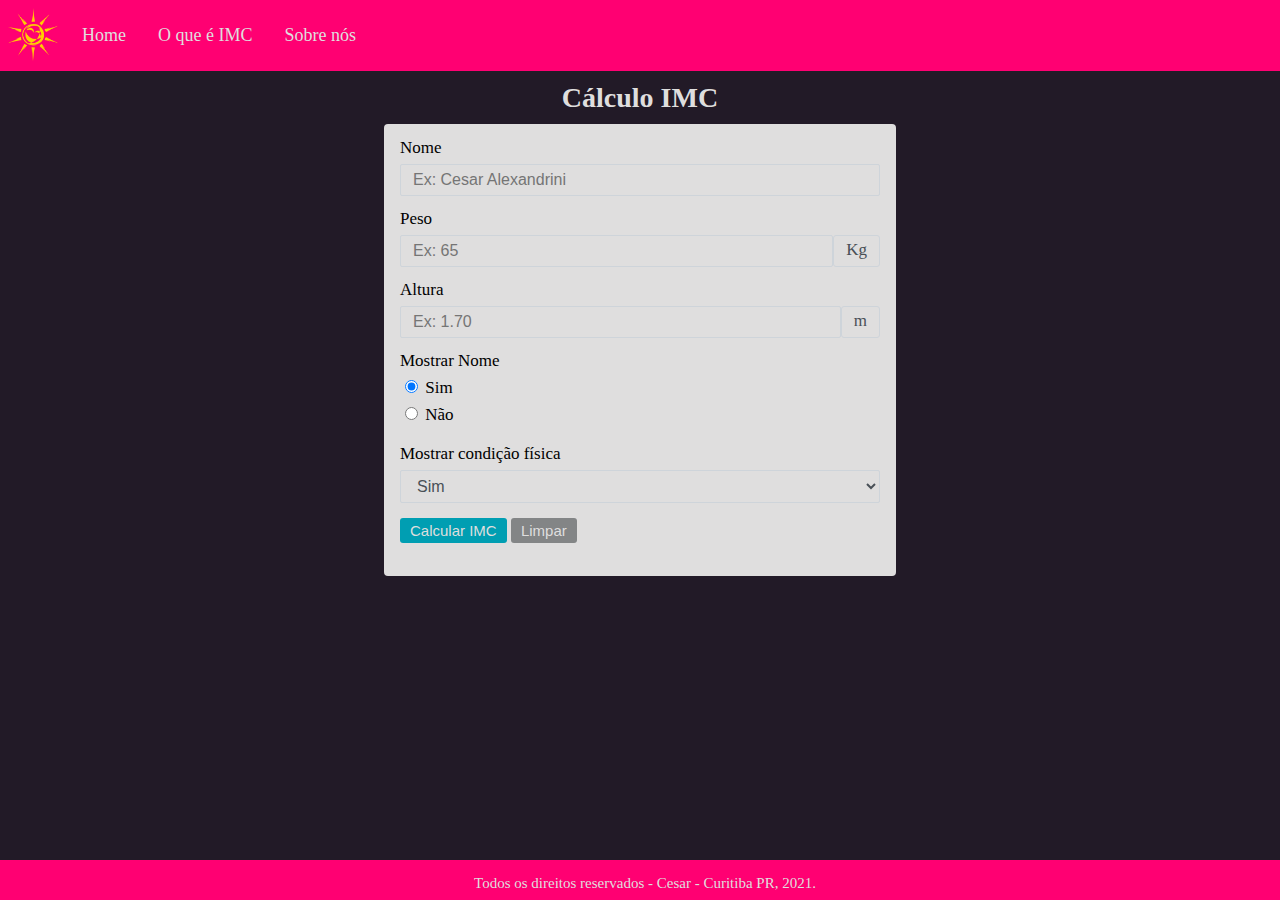
<file: HTML/index.html>
<!DOCTYPE html>
<html lang="pt-br">

<head>
    <meta charset="UTF-8">
    <meta http-equiv="X-UA-Compatible" content="IE=edge">
    <meta name="viewport" content="width=device-width, initial-scale=1.0">
    <meta name="description" content="Página para cálculo do IMC">
    <link rel="shortcut icon" href="/images/icone.ico" type="image/x-icon">
    <link rel="stylesheet" href="/CSS/style.css">
    <title>Calculadora IMC</title>
    <script src="/JavaScript/index.js"></script>
</head>

<body>

    <header>
        <nav role="navigation">
            <div class="logo">
                <a href="index.html">
                    <img src="/images/logo.png" alt="Logotipo" width="50">
                </a>
            </div>
            <ul class="menu">
                <li>
                    <a href="index.html">Home</a>
                </li>
                <li>
                    <a href="oqueéimc.html">O que é IMC</a>
                </li>
                <li>
                    <a href="sobrenos.html">Sobre nós</a>
                </li>
            </ul>
        </nav>
    </header>

    <main>
        <section class="container">
            <h1 class="titulo1">Cálculo IMC</h1>
            <section class="form-wrapper">
                <form name="calculo_imc">
                    <div>
                        <div class="form-group">
                            <label for="nome">Nome</label>
                            <input class="form-control" type="text" placeholder="Ex: Cesar Alexandrini" name="nome"
                                id="nome" required="required">
                        </div>

                        <div class="form-group">
                            <label for="peso">Peso</label>
                            <div class="input-group">
                                <input class="form-control" type="number" placeholder="Ex: 65" name="peso" id="peso"
                                    required="required" step="0.01" min="0.01" max="500">
                                <span class="span-group">Kg</span>
                            </div>
                        </div>

                        <div class="form-group">
                            <label for="altura">Altura</label>
                            <div class="input-group">
                                <input class="form-control" type="number" step="0.01" min="0.01" max="3"
                                    placeholder="Ex: 1.70" name="altura" id="altura" required="required">
                                <span class="span-group">m</span>
                            </div>
                        </div>
                    </div>

                    <div>
                        <div class="form-group">
                            <label for="">Mostrar Nome</label>
                            <div>
                                <label for="mostrar_nome">
                                    <input type="radio" name="mostrar_nome" value="0" checked>
                                    Sim
                                </label>
                            </div>

                            <div>
                                <label for="mostrar_nome">
                                    <input type="radio" name="mostrar_nome" value="1">
                                    Não
                                </label>
                            </div>
                        </div>

                        <div class="form-group">
                            <label for="">Mostrar condição física</label>
                            <select class="form-control" name="mostrar_condição_física" id="mostrar_condição_física">
                                <option selected value="0">Sim</option>
                                <option value="1">Não</option>
                            </select>
                        </div>
                    </div>
                    <input class="button button-primary" type="submit" name="calculo_imc" id="calculo_imc"
                        value="Calcular IMC" />
                    <input class="button button-secondary" type="reset" name="limpar" id="limpar" value="Limpar" />
                </form>
                <p class="imc-result" id="mostrar_imc"></p>
            </section>
        </section>
    </main>

    <footer>
        <p>Todos os direitos reservados - Cesar - Curitiba PR, 2021.</p>
    </footer>

</body>

</html>
</file>
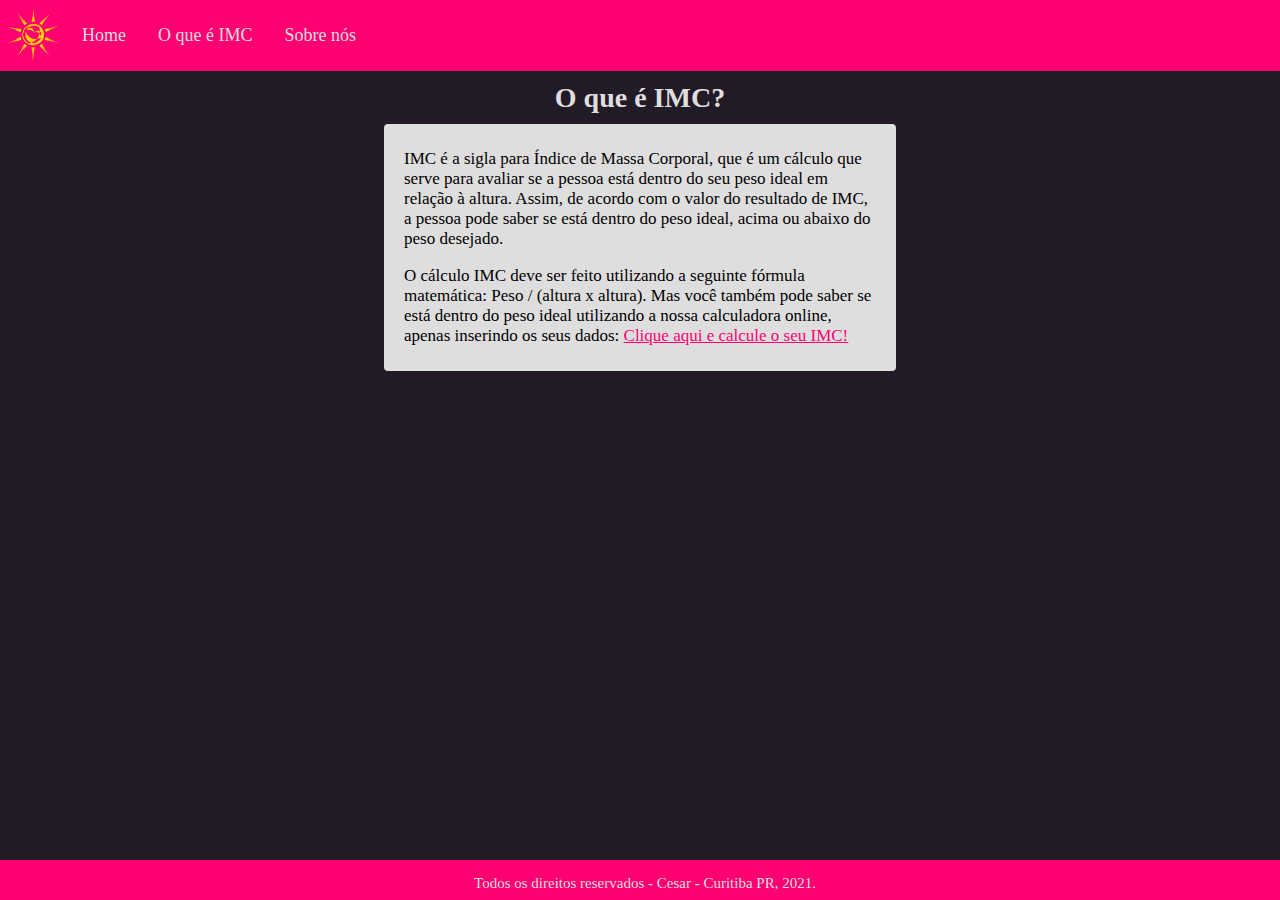
<file: HTML/oqueéimc.html>
<!DOCTYPE html>
<html lang="pt-br">

<head>
    <meta charset="UTF-8">
    <meta http-equiv="X-UA-Compatible" content="IE=edge">
    <meta name="viewport" content="width=device-width, initial-scale=1.0">
    <meta name="description" content="Página para descrever o que é o IMC">
    <link rel="shortcut icon" href="/images/icone.ico" type="image/x-icon">
    <link rel="stylesheet" href="/CSS/style2.css">
    <title>O que é IMC</title>
</head>

<body>

    <header>
        <nav role="navigation">
            <div class="logo">
                <a href="index.html">
                    <img src="/images/logo.png" alt="Logotipo" width="50">
                </a>
            </div>
            <ul class="menu">
                <li>
                    <a href="index.html">Home</a>
                </li>
                <li>
                    <a href="oqueéimc.html">O que é IMC</a>
                </li>
                <li>
                    <a href="sobrenos.html">Sobre nós</a>
                </li>
            </ul>
        </nav>
    </header>

    <main>
        <section class="container">
            <h1 class="titulo2">O que é IMC?</h1>
            <section class="subcontainer">
                <article>
                    <p>IMC é a sigla para Índice de Massa Corporal, que é um cálculo que serve para avaliar se a pessoa
                        está dentro do seu peso ideal em relação à altura. Assim, de acordo com o valor do resultado de
                        IMC, a pessoa pode saber se está dentro do peso ideal, acima ou abaixo do peso desejado.</p>
                    <p>O cálculo IMC deve ser feito utilizando a seguinte fórmula matemática: Peso / (altura x altura).
                        Mas você também pode saber se está dentro do peso ideal utilizando a nossa calculadora online,
                        apenas inserindo os seus dados: <a class="cliqueAqui" href="index.html">Clique aqui e calcule o seu IMC!</a></p>
                </article>
            </section>
        </section>
    </main>

    <footer>
        <p>Todos os direitos reservados - Cesar - Curitiba PR, 2021.</p>
    </footer>

</body>

</html>
</file>
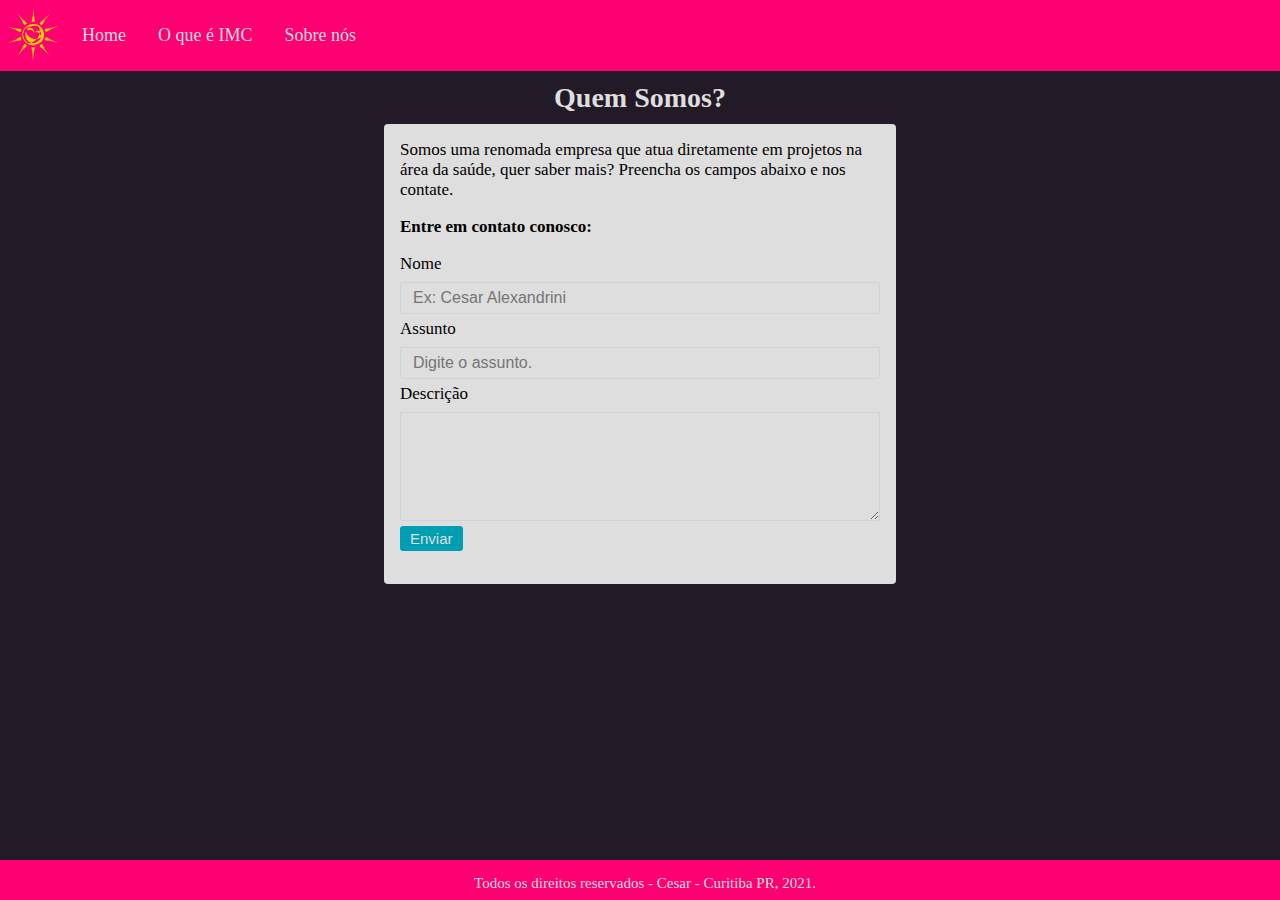
<file: HTML/sobrenos.html>
<!DOCTYPE html>
<html lang="pt-br">

<head>
    <meta charset="UTF-8">
    <meta http-equiv="X-UA-Compatible" content="IE=edge">
    <meta name="viewport" content="width=device-width, initial-scale=1.0">
    <meta name="description" content="Sobre nós">
    <link rel="shortcut icon" href="/images/icone.ico" type="image/x-icon">
    <link rel="stylesheet" href="/CSS/style3.css">
    <title>Sobre nós</title>
</head>

<body>

    <header>
        <nav role="navigation">
            <div class="logo">
                <a href="index.html">
                    <img src="/images/logo.png" alt="Logotipo" width="50">
                </a>
            </div>
            <ul class="menu">
                <li>
                    <a href="index.html">Home</a>
                </li>
                <li>
                    <a href="oqueéimc.html">O que é IMC</a>
                </li>
                <li>
                    <a href="sobrenos.html">Sobre nós</a>
                </li>
            </ul>
        </nav>
    </header>

    <main>
        <section class="container">
            <h1 class="titulo3">Quem Somos?</h1>
            <section class="form-wrapper">
                <article>
                    Somos uma renomada empresa que atua diretamente em projetos na área da saúde, quer saber mais?
                    Preencha os campos abaixo e nos contate.
                </article>
                <form>
                    <p><strong>Entre em contato conosco:</strong></p>
                    <form name="sobre_nos:"></form>
                    <div>
                        <div class="form-group">
                            <label for="nome">Nome</label>
                            <input class="form-control" type="text" placeholder="Ex: Cesar Alexandrini" name="nome"
                                id="nome" required="required">
                        </div>

                        <div class="form-group">
                            <label for="assunto">Assunto</label>
                            <input class="form-control" type="text" placeholder="Digite o assunto." name="assunto"
                                id="assunto" required="required">
                        </div>

                        <div class="form-group">
                            <label for="descrição">Descrição</label>
                            <textarea class="form-control" name="descricao" rows="5" cols="33"></textarea>
                        </div>
                    </div>

                    <div>
                        <input class="button button-primary" type="submit" name="sobre_nos" id="sobre_nos"
                            value="Enviar">
                    </div>
                </form>
                <p id="sobre_nos"></p>
            </section>
        </section>
    </main>

    <footer>
        <p>Todos os direitos reservados - Cesar - Curitiba PR, 2021.</p>
    </footer>

</body>

</html>
</file>
<file: CSS/style.css>
*{
    box-sizing: border-box;
}

body {
    margin: 0;
    padding: 0;
    font-size: 16px;
    background-color: #221a27;
    line-height: 16px;
}

/*HEADER*/

ul {
    list-style-type: none;
    margin: 0;
    padding: 0;
    overflow: hidden;
}

li a{
    text-decoration: none;
    display: block;
    color: rgb(223, 222, 222);
    text-align: center;
    padding: 14px 16px; 
}

.menu {
    display: flex;
    align-items: center;
}

.logo {
    padding: 8px;
    cursor: pointer;
}

header nav {
    background-color: #ff0072;
    display: flex;
    font-size: 18px;
}

header li a:hover {
    background-color: #1111;
}

/*CONTAINER*/

.titulo1 {
    display: flex;
    justify-content: center;
    font-size: 28px;
    color: rgb(223, 222, 222);
}

.container {
    display: flex;
    width: 100%;
    flex-direction: column;
    align-items: center;
    font-size: 17px;
}

.form-wrapper {
    background-color: rgb(223, 222, 222);
    padding: 16px;
    width: 40%;
    border-radius: 4px;
}

.form-group {
    margin-bottom: 15px;
}

.form-control {
    display: block;
    width: 100%;
    padding: 6px 12px;
    font-size: 16px;
    color: #495057;
    background-color: rgb(223, 222, 222);
    border: 1px solid #ced4da;
    border-radius: 2px;
}

label {
    display: inline-block;
    margin-bottom: 8px;
}

.button {
    display: inline-block;
    font-weight: 400px;
    text-align: center;
    white-space: nowrap;
    vertical-align: middle;
    border: 0px solid transparent;
    padding: 5px 10px;
    font-size: 15px;
    line-height: 15px;
    border-radius: 3px;
}

.button-primary {
    color:rgb(223, 222, 222);
    background-color: #009eb2;
    cursor: pointer;
}

.button-secondary {
    color:rgb(223, 222, 222);
    background-color: #838586;
    cursor: pointer;
}

.input-group {
    display: flex;
    width: 100%;
}

.span-group {
    border: 1px solid #ced4da;
    border-radius: 3px;
    color: #495057;
    padding: 6px 12px;
    background-color: rgb(223, 222, 222);
}

footer {
    position: absolute;
    bottom: 0;
    background-color: #ff0072;
    display: flex;
    color: rgb(223, 222, 222);
    width: 100%;
    height: 40px;
    justify-content: center;
    padding-left: 10px;
    font-size: 15px;
</file>
<file: CSS/style2.css>
*{
    box-sizing: border-box;
}

body {
    margin: 0;
    padding: 0;
    font-size: 16px;
    font-family: "STIX Two Math", serif;
    background-color: #221a27;
    line-height: 16px;
}

/*HEADER*/

ul {
    list-style-type: none;
    margin: 0;
    padding: 0;
    overflow: hidden;
}

li a{
    text-decoration: none;
    display: block;
    color: rgb(223, 222, 222);
    text-align: center;
    padding: 14px 16px; 
}

.menu {
    display: flex;
    align-items: center;
}

.logo {
    padding: 8px;
    cursor: pointer;
}

header nav {
    background-color: #ff0072;
    display: flex;
    font-size: 18px;
}

header li a:hover {
    background-color: #1111;
}

/*CONTAINER*/

.container {
    display: flex;
    flex-direction: column;
    align-items: center;
}

.titulo2 {
    display: flex;
    justify-content: center;
    font-size: 28px;
    color:rgb(223, 222, 222);
}

.subcontainer {
    width: 40%;
    flex-direction: column;
    font-size: 17px;
    background-color: rgb(223, 222, 222);
    padding: 8px 20px;
    border-radius: 4px;
    line-height: 20px;
}

article {
    flex-direction: column;
    align-items: center;
}

.cliqueAqui {
    color: #ff0072;
}

footer {
    position: absolute;
    bottom: 0;
    background-color: #ff0072;
    display: flex;
    color: rgb(223, 222, 222);
    width: 100%;
    height: 40px;
    justify-content: center;
    padding-left: 10px;
    font-size: 15px;
</file>
<file: CSS/style3.css>
*{
    box-sizing: border-box;
}

body {
    margin: 0;
    padding: 0;
    font-size: 16px;
    font-family: "STIX Two Math", serif;
    background-color: #221a27;
    line-height: 16px;
}

/*HEADER*/

ul {
    list-style-type: none;
    margin: 0;
    padding: 0;
    overflow: hidden;
}

li a{
    text-decoration: none;
    display: block;
    color: rgb(223, 222, 222);
    text-align: center;
    padding: 14px 16px; 
}

.menu {
    display: flex;
    align-items: center;
}

.logo {
    padding: 8px;
    cursor: pointer;
}

header nav {
    background-color: #ff0072;
    display: flex;
    font-size: 18px;
}

header li a:hover {
    background-color: #1111;
}

/*CONTAINER*/

.container {
    display: flex;
    width: 100%;
    flex-direction: column;
    align-items: center;
    font-size: 17px;
}

.titulo3 {
    display: flex;
    justify-content: center;
    font-size: 28px;
    color: rgb(223, 222, 222);
}

.form-wrapper {
    background-color: rgb(223, 222, 222);
    padding: 16px;
    width: 40%;
    border-radius: 4px;
    line-height: 20px;
}

.form-group {
    margin-bottom: 5px;
}

.form-control {
    display: block;
    width: 100%;
    padding: 6px 12px;
    font-size: 16px;
    color: #495057;
    background-color: rgb(223, 222, 222);
    border: 1px solid #ced4da;
    border-radius: 2px;
}

label {
    display: inline-block;
    margin-bottom: 8px;
}

.button {
    display: inline-block;
    font-weight: 400px;
    text-align: center;
    white-space: nowrap;
    vertical-align: middle;
    border: 0px solid transparent;
    padding: 5px 10px;
    font-size: 15px;
    line-height: 15px;
    border-radius: 3px;
}

.button-primary {
    color:rgb(223, 222, 222);
    background-color: #009eb2;
    cursor: pointer;
}

footer {
    position: absolute;
    bottom: 0;
    background-color: #ff0072;
    display: flex;
    color: rgb(223, 222, 222);
    width: 100%;
    height: 40px;
    justify-content: center;
    padding-left: 10px;
    font-size: 15px;
</file>
